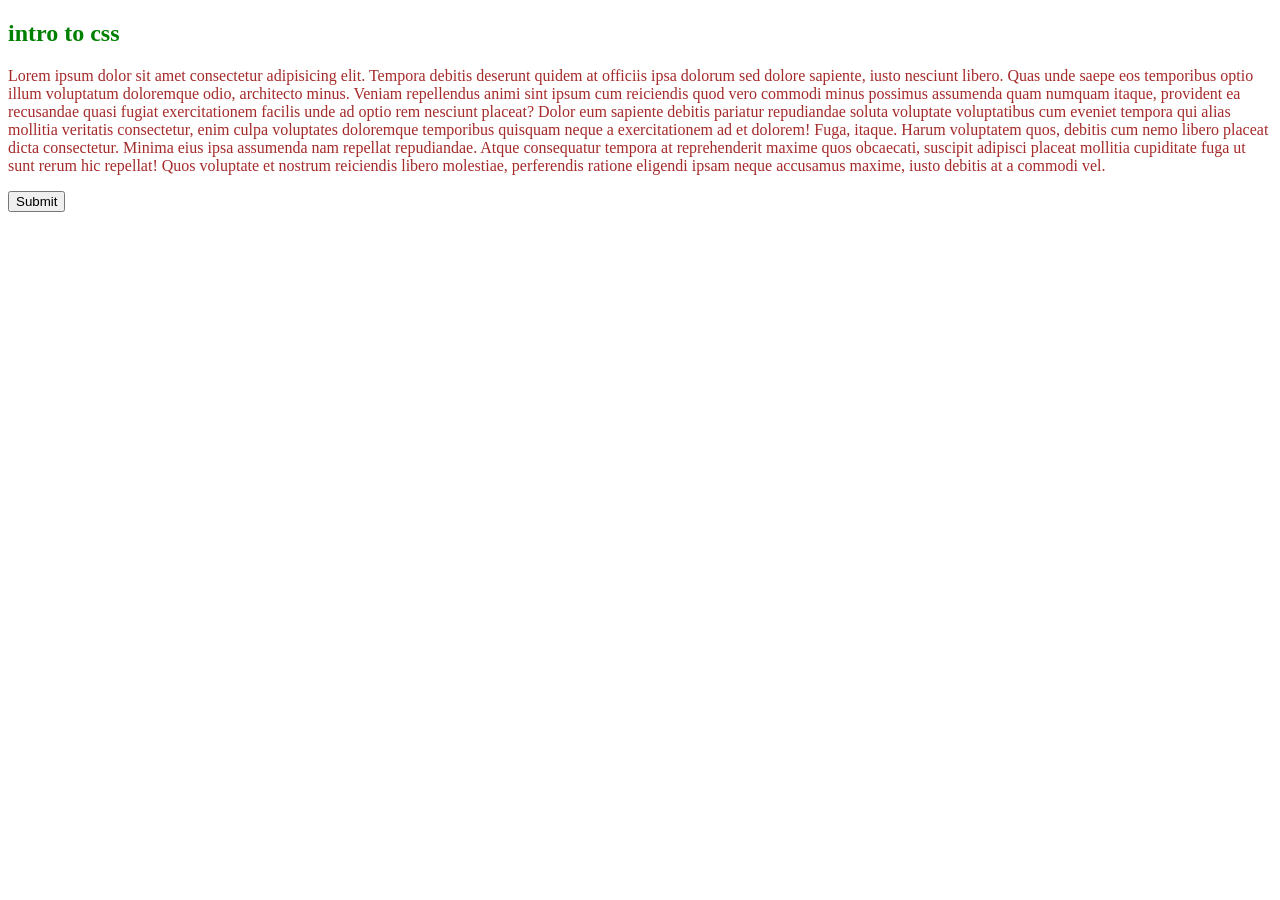
<file: css/index.html>
<!DOCTYPE html>
<html lang="en">
<head>
    <meta charset="UTF-8">
    <meta name="viewport" content="width=device-width, initial-scale=1.0">
    <title>intro to css</title>
    <link rel="stylesheet" href="style.css">
    <link rel="shortcut icon" href="images/favicon.ico" type="image/x-icon">
    <!-- <style>
        h2{
            color: brown;
            background-color: aqua;
        }
        p{
            color: blue;
        }
    </style> -->
</head>
<body>
    
    <!-- <h2 style="color: red; background-color: greenyellow;">intro to css</h2>
    <p style="color: blue;">Lorem ipsum dolor sit amet consectetur adipisicing elit. Tempora debitis deserunt quidem at officiis ipsa dolorum sed dolore sapiente, iusto nesciunt libero. Quas unde saepe eos temporibus optio illum voluptatum doloremque odio, architecto minus. Veniam repellendus animi sint ipsum cum reiciendis quod vero commodi minus possimus assumenda quam numquam itaque, provident ea recusandae quasi fugiat exercitationem facilis unde ad optio rem nesciunt placeat? Dolor eum sapiente debitis pariatur repudiandae soluta voluptate voluptatibus cum eveniet tempora qui alias mollitia veritatis consectetur, enim culpa voluptates doloremque temporibus quisquam neque a exercitationem ad et dolorem! Fuga, itaque. Harum voluptatem quos, debitis cum nemo libero placeat dicta consectetur. Minima eius ipsa assumenda nam repellat repudiandae. Atque consequatur tempora at reprehenderit maxime quos obcaecati, suscipit adipisci placeat mollitia cupiditate fuga ut sunt rerum hic repellat! Quos voluptate et nostrum reiciendis libero molestiae, perferendis ratione eligendi ipsam neque accusamus maxime, iusto debitis at a commodi vel.</p> -->
    <h2>intro to css</h2>
    <p>Lorem ipsum dolor sit amet consectetur adipisicing elit. Tempora debitis deserunt quidem at officiis ipsa dolorum sed dolore sapiente, iusto nesciunt libero. Quas unde saepe eos temporibus optio illum voluptatum doloremque odio, architecto minus. Veniam repellendus animi sint ipsum cum reiciendis quod vero commodi minus possimus assumenda quam numquam itaque, provident ea recusandae quasi fugiat exercitationem facilis unde ad optio rem nesciunt placeat? Dolor eum sapiente debitis pariatur repudiandae soluta voluptate voluptatibus cum eveniet tempora qui alias mollitia veritatis consectetur, enim culpa voluptates doloremque temporibus quisquam neque a exercitationem ad et dolorem! Fuga, itaque. Harum voluptatem quos, debitis cum nemo libero placeat dicta consectetur. Minima eius ipsa assumenda nam repellat repudiandae. Atque consequatur tempora at reprehenderit maxime quos obcaecati, suscipit adipisci placeat mollitia cupiditate fuga ut sunt rerum hic repellat! Quos voluptate et nostrum reiciendis libero molestiae, perferendis ratione eligendi ipsam neque accusamus maxime, iusto debitis at a commodi vel.</p>

    <!-- <input type="submit"> -->
    <button>Submit</button>
</body>
</html>
</file>
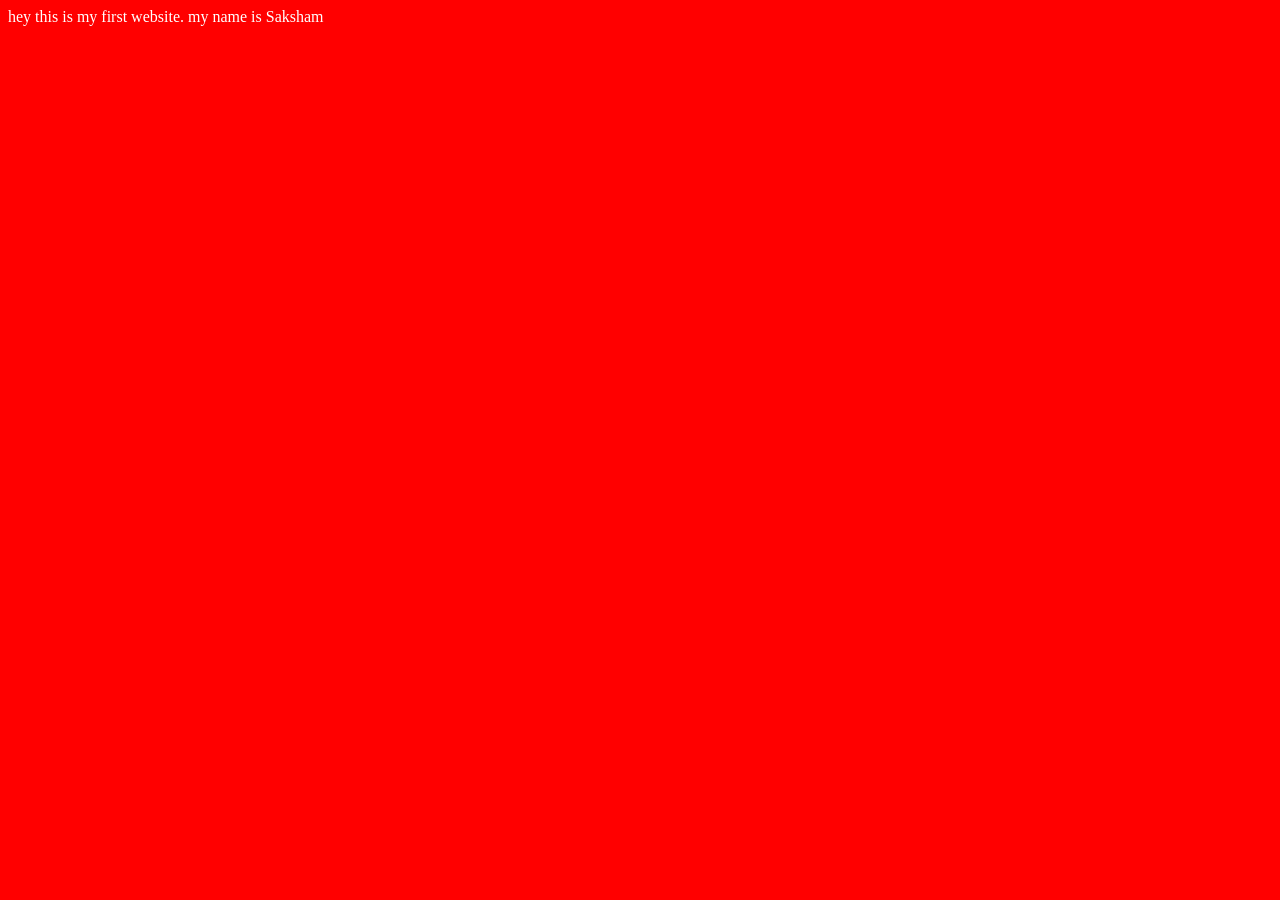
<file: first web/index.html>
<!DOCTYPE html>
<html lang="en">
<head>
    <meta charset="UTF-8">
    <meta name="viewport" content="width=device-width, initial-scale=1.0">
    <title>My first website</title>
    <link rel="stylesheet" href="style.css">
</head>
<body>
    hey this is my first website. my name is Saksham
    <script src="script.js"></script>
</body>
</html>
</file>
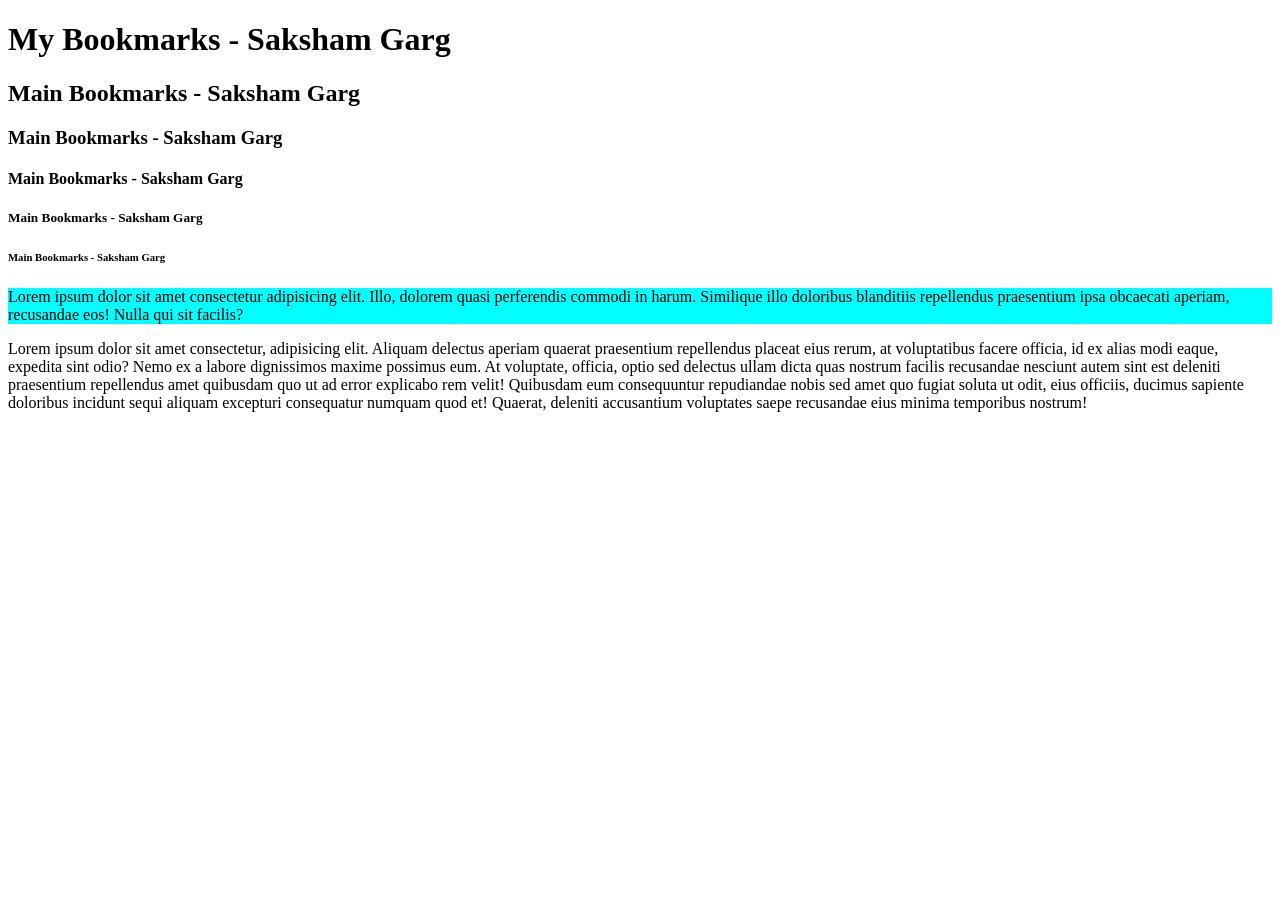
<file: second  web/index.html>
<!DOCTYPE html>
<html lang="en">
<head>
    <meta charset="UTF-8">
    <meta name="viewport" content="width=device-width, initial-scale=1.0">
    <title>My Bookmarks - Saksham garg</title>
    <!-- <link rel="stylesheet" href="style.css"> -->
</head>
<body>
    <h1> My Bookmarks - Saksham Garg</h1>
    <h2>Main Bookmarks - Saksham Garg</h2>
    <h3>Main Bookmarks - Saksham Garg</h3>
    <h4>Main Bookmarks - Saksham Garg</h4>
    <h5>Main Bookmarks - Saksham Garg</h5>
    <h6>Main Bookmarks - Saksham Garg</h6>
    <p style="background-color: aqua;">Lorem ipsum dolor sit amet consectetur adipisicing elit. Illo, dolorem quasi perferendis commodi in harum. Similique illo doloribus blanditiis repellendus praesentium ipsa obcaecati aperiam, recusandae eos! Nulla qui sit facilis?</p>
    <p>Lorem ipsum dolor sit amet consectetur, adipisicing elit. Aliquam delectus aperiam quaerat praesentium repellendus placeat eius rerum, at voluptatibus facere officia, id ex alias modi eaque, expedita sint odio? Nemo ex a labore dignissimos maxime possimus eum. At voluptate, officia, optio sed delectus ullam dicta quas nostrum facilis recusandae nesciunt autem sint est deleniti praesentium repellendus amet quibusdam quo ut ad error explicabo rem velit! Quibusdam eum consequuntur repudiandae nobis sed amet quo fugiat soluta ut odit, eius officiis, ducimus sapiente doloribus incidunt sequi aliquam excepturi consequatur numquam quod et! Quaerat, deleniti accusantium voluptates saepe recusandae eius minima temporibus nostrum!</p>
</body>
</html>
</file>
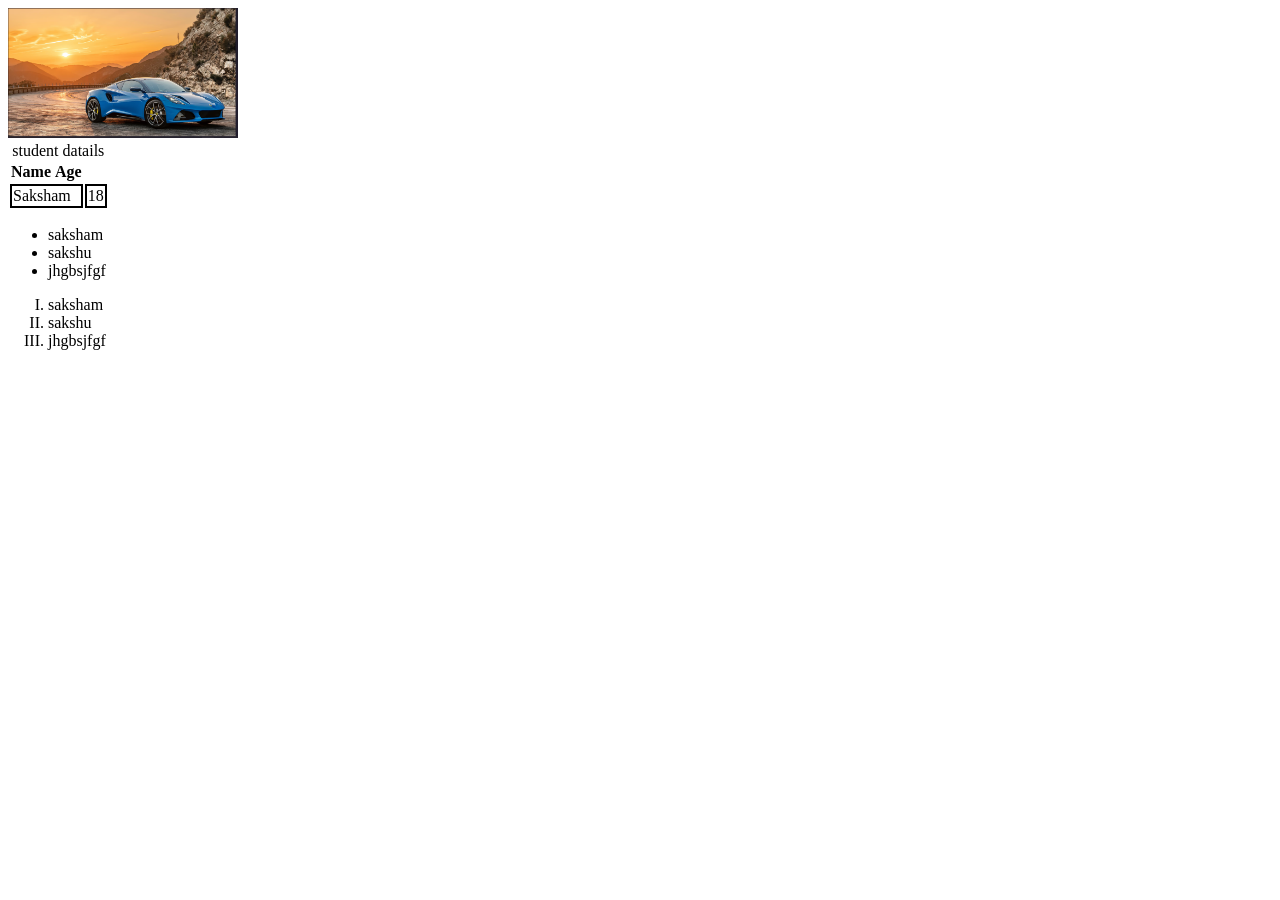
<file: third web/index.html>
<!DOCTYPE html>
<html lang="en">
<head>
    <meta charset="UTF-8">
    <meta name="viewport" content="width=device-width, initial-scale=1.0">
    <title>images</title>
    <link rel="stylesheet" href="style.css">
</head>
<body>
    <img width= "230" src="Screenshot 2026-08-09 142510.png" alt="car image">
    <table>
        <caption>student datails</caption>
        <tr>
            <th>Name</th>
            <th>Age</th>
        </tr>
        <tr>
            <td colspan="2">Saksham</td>
            <td>18</td>
        </tr>
    </table>
    <ul type = "sqaure">
        <li>saksham</li>
        <li>sakshu</li>
        <li>jhgbsjfgf</li>
    </ul>
    <ol type="I">
        <li>saksham</li>
        <li>sakshu</li>
        <li>jhgbsjfgf</li>
    </ol>
    
</body>
</html>
</file>
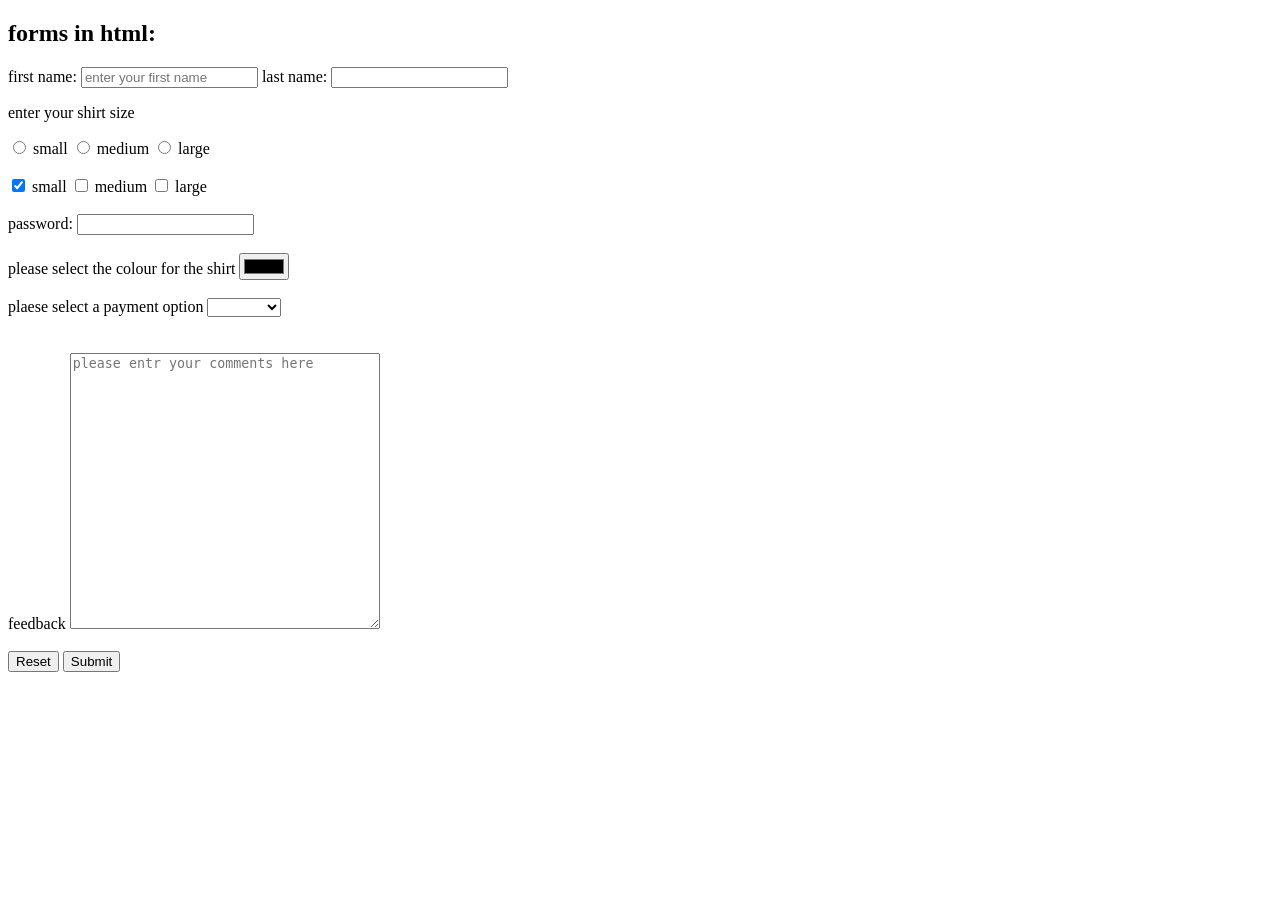
<file: html/forms.html>
<!DOCTYPE html>
<html lang="en">
<head>
    <meta charset="UTF-8">
    <meta name="viewport" content="width=device-width, initial-scale=1.0">
    <title>forms in html</title>
</head>
<body>
    <h2>forms in html:</h2>
    <form action="images.html">
        <label for="">first name:</label>
        <input type="text" minlength="5" maxlength="12" required placeholder="enter your first name">
        <label for="">last name:</label>
        <input type="text" >
        
        <p>enter your shirt size</p>
        
        <input type="radio" name="st" id="sma">
        <label for="sma">small</label>
        <input type="radio" name="st">
        <label for="">medium</label>
        <input type="radio" name="st">
        <label for=""> large</label>
        <br><br>
        <input type="checkbox" name="st" checked>
        <label for="">small</label>
        <input type="checkbox" name="st">
        <label for="">medium</label>
        <input type="checkbox" name="st">
        <label for=""> large</label>


        <br><br>
        <label for="">password:</label>
        <input type="password" name="" id="">
        <br><br>
        <label for="">please select the colour for the shirt</label>
        <input type="color" name="">
        <br><br>
        <label for="paym">plaese select a payment option</label>
        <select name="payment" id="paym">
            <option value=""></option>
            <option value="gpay">gpay</option>
            <option value="phonepe">phonepe</option>
            <option value="cod">cod</option>
            <option value="paytm">paytm</option>
        </select>
        <br><br><br>
        <label for="cmts">feedback</label>
        <textarea name="" id="cmts" rows="18" cols="36" placeholder="please entr your comments here"></textarea>
        <br><br>
        <input type="reset">
        <input type="submit">
        
    </form>
</body>
</html>
</file>
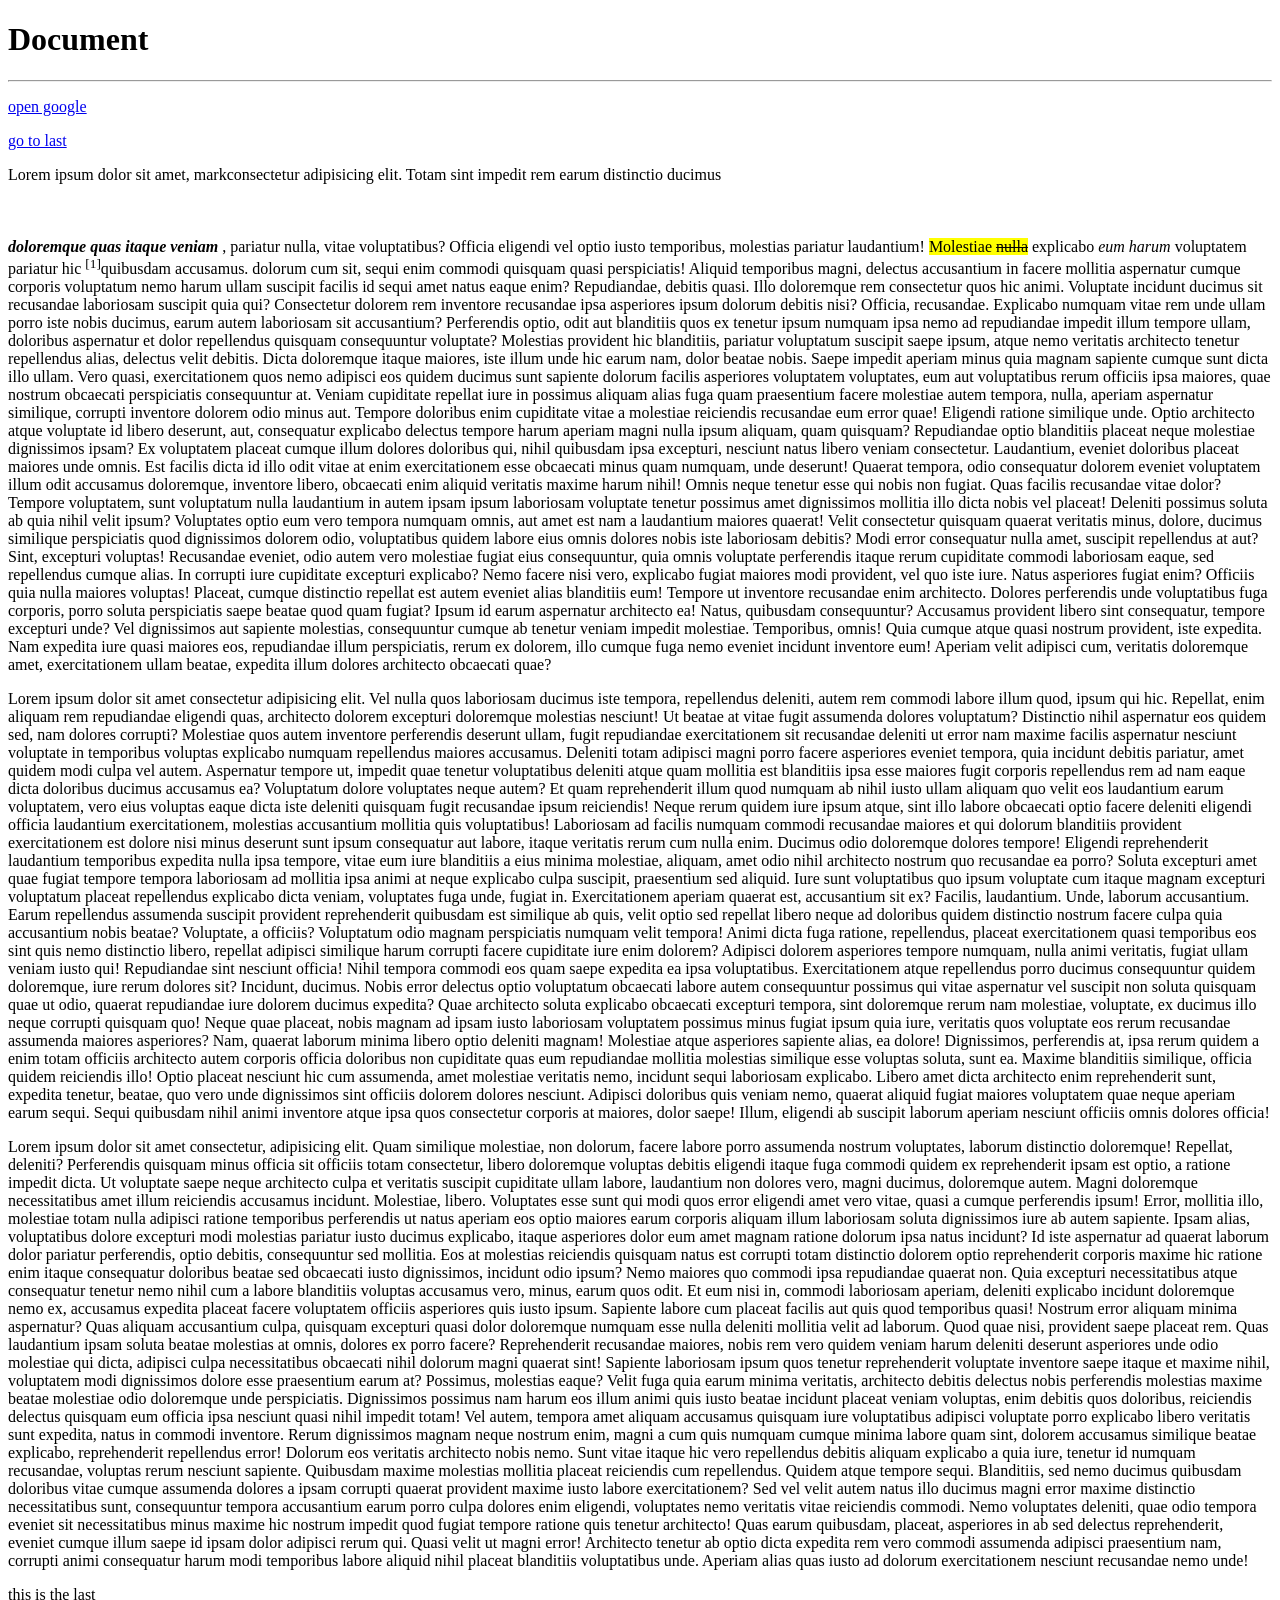
<file: html/links.html>
<!DOCTYPE html>
<html lang="en">

<head>
    <meta charset="UTF-8">
    <meta name="viewport" content="width=device-width, initial-scale=1.0">
    <title>Document</title>
</head>
<!-- hr tag is used for creating a simple horizontal line -->
<body>
    <h1> Document</h1>
    <hr>
    <p><a target="_blank" href="https://www.google.com/">open google</a></p>
    <p><a href="#last">go to last</a></p>


    <p>Lorem ipsum dolor sit amet, markconsectetur adipisicing elit. Totam sint impedit rem earum distinctio ducimus
        <br><br><br><br>
        <b><i>doloremque quas itaque veniam</i></b>
        , pariatur nulla, vitae voluptatibus? Officia eligendi vel optio iusto temporibus,
        molestias pariatur laudantium! <mark>Molestiae <del>nulla</del></mark> explicabo <em>eum harum</em> voluptatem pariatur hic <sup>[1]</sup>quibusdam accusamus.
        dolorum cum sit, sequi enim commodi quisquam quasi perspiciatis! Aliquid temporibus magni, delectus accusantium
        in facere mollitia aspernatur cumque corporis voluptatum nemo harum ullam suscipit facilis id sequi amet natus
        eaque enim? Repudiandae, debitis quasi. Illo doloremque rem consectetur quos hic animi. Voluptate incidunt
        ducimus sit recusandae laboriosam suscipit quia qui? Consectetur dolorem rem inventore recusandae ipsa
        asperiores ipsum dolorum debitis nisi? Officia, recusandae. Explicabo numquam vitae rem unde ullam porro iste
        nobis ducimus, earum autem laboriosam sit accusantium? Perferendis optio, odit aut blanditiis quos ex tenetur
        ipsum numquam ipsa nemo ad repudiandae impedit illum tempore ullam, doloribus aspernatur et dolor repellendus
        quisquam consequuntur voluptate? Molestias provident hic blanditiis, pariatur voluptatum suscipit saepe ipsum,
        atque nemo veritatis architecto tenetur repellendus alias, delectus velit debitis. Dicta doloremque itaque
        maiores, iste illum unde hic earum nam, dolor beatae nobis. Saepe impedit aperiam minus quia magnam sapiente
        cumque sunt dicta illo ullam. Vero quasi, exercitationem quos nemo adipisci eos quidem ducimus sunt sapiente
        dolorum facilis asperiores voluptatem voluptates, eum aut voluptatibus rerum officiis ipsa maiores, quae nostrum
        obcaecati perspiciatis consequuntur at. Veniam cupiditate repellat iure in possimus aliquam alias fuga quam
        praesentium facere molestiae autem tempora, nulla, aperiam aspernatur similique, corrupti inventore dolorem odio
        minus aut. Tempore doloribus enim cupiditate vitae a molestiae reiciendis recusandae eum error quae! Eligendi
        ratione similique unde. Optio architecto atque voluptate id libero deserunt, aut, consequatur explicabo delectus
        tempore harum aperiam magni nulla ipsum aliquam, quam quisquam? Repudiandae optio blanditiis placeat neque
        molestiae dignissimos ipsam? Ex voluptatem placeat cumque illum dolores doloribus qui, nihil quibusdam ipsa
        excepturi, nesciunt natus libero veniam consectetur. Laudantium, eveniet doloribus placeat maiores unde omnis.
        Est facilis dicta id illo odit vitae at enim exercitationem esse obcaecati minus quam numquam, unde deserunt!
        Quaerat tempora, odio consequatur dolorem eveniet voluptatem illum odit accusamus doloremque, inventore libero,
        obcaecati enim aliquid veritatis maxime harum nihil! Omnis neque tenetur esse qui nobis non fugiat. Quas facilis
        recusandae vitae dolor? Tempore voluptatem, sunt voluptatum nulla laudantium in autem ipsam ipsum laboriosam
        voluptate tenetur possimus amet dignissimos mollitia illo dicta nobis vel placeat! Deleniti possimus soluta ab
        quia nihil velit ipsum? Voluptates optio eum vero tempora numquam omnis, aut amet est nam a laudantium maiores
        quaerat! Velit consectetur quisquam quaerat veritatis minus, dolore, ducimus similique perspiciatis quod
        dignissimos dolorem odio, voluptatibus quidem labore eius omnis dolores nobis iste laboriosam debitis? Modi
        error consequatur nulla amet, suscipit repellendus at aut? Sint, excepturi voluptas! Recusandae eveniet, odio
        autem vero molestiae fugiat eius consequuntur, quia omnis voluptate perferendis itaque rerum cupiditate commodi
        laboriosam eaque, sed repellendus cumque alias. In corrupti iure cupiditate excepturi explicabo? Nemo facere
        nisi vero, explicabo fugiat maiores modi provident, vel quo iste iure. Natus asperiores fugiat enim? Officiis
        quia nulla maiores voluptas! Placeat, cumque distinctio repellat est autem eveniet alias blanditiis eum! Tempore
        ut inventore recusandae enim architecto. Dolores perferendis unde voluptatibus fuga corporis, porro soluta
        perspiciatis saepe beatae quod quam fugiat? Ipsum id earum aspernatur architecto ea! Natus, quibusdam
        consequuntur? Accusamus provident libero sint consequatur, tempore excepturi unde? Vel dignissimos aut sapiente
        molestias, consequuntur cumque ab tenetur veniam impedit molestiae. Temporibus, omnis! Quia cumque atque quasi
        nostrum provident, iste expedita. Nam expedita iure quasi maiores eos, repudiandae illum perspiciatis, rerum ex
        dolorem, illo cumque fuga nemo eveniet incidunt inventore eum! Aperiam velit adipisci cum, veritatis doloremque
        amet, exercitationem ullam beatae, expedita illum dolores architecto obcaecati quae?</p>
    <p>Lorem ipsum dolor sit amet consectetur adipisicing elit. Vel nulla quos laboriosam ducimus iste tempora, repellendus deleniti, autem rem commodi labore illum quod, ipsum qui hic. Repellat, enim aliquam rem repudiandae eligendi quas, architecto dolorem excepturi doloremque molestias nesciunt! Ut beatae at vitae fugit assumenda dolores voluptatum? Distinctio nihil aspernatur eos quidem sed, nam dolores corrupti? Molestiae quos autem inventore perferendis deserunt ullam, fugit repudiandae exercitationem sit recusandae deleniti ut error nam maxime facilis aspernatur nesciunt voluptate in temporibus voluptas explicabo numquam repellendus maiores accusamus. Deleniti totam adipisci magni porro facere asperiores eveniet tempora, quia incidunt debitis pariatur, amet quidem modi culpa vel autem. Aspernatur tempore ut, impedit quae tenetur voluptatibus deleniti atque quam mollitia est blanditiis ipsa esse maiores fugit corporis repellendus rem ad nam eaque dicta doloribus ducimus accusamus ea? Voluptatum dolore voluptates neque autem? Et quam reprehenderit illum quod numquam ab nihil iusto ullam aliquam quo velit eos laudantium earum voluptatem, vero eius voluptas eaque dicta iste deleniti quisquam fugit recusandae ipsum reiciendis! Neque rerum quidem iure ipsum atque, sint illo labore obcaecati optio facere deleniti eligendi officia laudantium exercitationem, molestias accusantium mollitia quis voluptatibus! Laboriosam ad facilis numquam commodi recusandae maiores et qui dolorum blanditiis provident exercitationem est dolore nisi minus deserunt sunt ipsum consequatur aut labore, itaque veritatis rerum cum nulla enim. Ducimus odio doloremque dolores tempore! Eligendi reprehenderit laudantium temporibus expedita nulla ipsa tempore, vitae eum iure blanditiis a eius minima molestiae, aliquam, amet odio nihil architecto nostrum quo recusandae ea porro? Soluta excepturi amet quae fugiat tempore tempora laboriosam ad mollitia ipsa animi at neque explicabo culpa suscipit, praesentium sed aliquid. Iure sunt voluptatibus quo ipsum voluptate cum itaque magnam excepturi voluptatum placeat repellendus explicabo dicta veniam, voluptates fuga unde, fugiat in. Exercitationem aperiam quaerat est, accusantium sit ex? Facilis, laudantium. Unde, laborum accusantium. Earum repellendus assumenda suscipit provident reprehenderit quibusdam est similique ab quis, velit optio sed repellat libero neque ad doloribus quidem distinctio nostrum facere culpa quia accusantium nobis beatae? Voluptate, a officiis? Voluptatum odio magnam perspiciatis numquam velit tempora! Animi dicta fuga ratione, repellendus, placeat exercitationem quasi temporibus eos sint quis nemo distinctio libero, repellat adipisci similique harum corrupti facere cupiditate iure enim dolorem? Adipisci dolorem asperiores tempore numquam, nulla animi veritatis, fugiat ullam veniam iusto qui! Repudiandae sint nesciunt officia! Nihil tempora commodi eos quam saepe expedita ea ipsa voluptatibus. Exercitationem atque repellendus porro ducimus consequuntur quidem doloremque, iure rerum dolores sit? Incidunt, ducimus. Nobis error delectus optio voluptatum obcaecati labore autem consequuntur possimus qui vitae aspernatur vel suscipit non soluta quisquam quae ut odio, quaerat repudiandae iure dolorem ducimus expedita? Quae architecto soluta explicabo obcaecati excepturi tempora, sint doloremque rerum nam molestiae, voluptate, ex ducimus illo neque corrupti quisquam quo! Neque quae placeat, nobis magnam ad ipsam iusto laboriosam voluptatem possimus minus fugiat ipsum quia iure, veritatis quos voluptate eos rerum recusandae assumenda maiores asperiores? Nam, quaerat laborum minima libero optio deleniti magnam! Molestiae atque asperiores sapiente alias, ea dolore! Dignissimos, perferendis at, ipsa rerum quidem a enim totam officiis architecto autem corporis officia doloribus non cupiditate quas eum repudiandae mollitia molestias similique esse voluptas soluta, sunt ea. Maxime blanditiis similique, officia quidem reiciendis illo! Optio placeat nesciunt hic cum assumenda, amet molestiae veritatis nemo, incidunt sequi laboriosam explicabo. Libero amet dicta architecto enim reprehenderit sunt, expedita tenetur, beatae, quo vero unde dignissimos sint officiis dolorem dolores nesciunt. Adipisci doloribus quis veniam nemo, quaerat aliquid fugiat maiores voluptatem quae neque aperiam earum sequi. Sequi quibusdam nihil animi inventore atque ipsa quos consectetur corporis at maiores, dolor saepe! Illum, eligendi ab suscipit laborum aperiam nesciunt officiis omnis dolores officia!</p>
    <p>Lorem ipsum dolor sit amet consectetur, adipisicing elit. Quam similique molestiae, non dolorum, facere labore porro assumenda nostrum voluptates, laborum distinctio doloremque! Repellat, deleniti? Perferendis quisquam minus officia sit officiis totam consectetur, libero doloremque voluptas debitis eligendi itaque fuga commodi quidem ex reprehenderit ipsam est optio, a ratione impedit dicta. Ut voluptate saepe neque architecto culpa et veritatis suscipit cupiditate ullam labore, laudantium non dolores vero, magni ducimus, doloremque autem. Magni doloremque necessitatibus amet illum reiciendis accusamus incidunt. Molestiae, libero. Voluptates esse sunt qui modi quos error eligendi amet vero vitae, quasi a cumque perferendis ipsum! Error, mollitia illo, molestiae totam nulla adipisci ratione temporibus perferendis ut natus aperiam eos optio maiores earum corporis aliquam illum laboriosam soluta dignissimos iure ab autem sapiente. Ipsam alias, voluptatibus dolore excepturi modi molestias pariatur iusto ducimus explicabo, itaque asperiores dolor eum amet magnam ratione dolorum ipsa natus incidunt? Id iste aspernatur ad quaerat laborum dolor pariatur perferendis, optio debitis, consequuntur sed mollitia. Eos at molestias reiciendis quisquam natus est corrupti totam distinctio dolorem optio reprehenderit corporis maxime hic ratione enim itaque consequatur doloribus beatae sed obcaecati iusto dignissimos, incidunt odio ipsum? Nemo maiores quo commodi ipsa repudiandae quaerat non. Quia excepturi necessitatibus atque consequatur tenetur nemo nihil cum a labore blanditiis voluptas accusamus vero, minus, earum quos odit. Et eum nisi in, commodi laboriosam aperiam, deleniti explicabo incidunt doloremque nemo ex, accusamus expedita placeat facere voluptatem officiis asperiores quis iusto ipsum. Sapiente labore cum placeat facilis aut quis quod temporibus quasi! Nostrum error aliquam minima aspernatur? Quas aliquam accusantium culpa, quisquam excepturi quasi dolor doloremque numquam esse nulla deleniti mollitia velit ad laborum. Quod quae nisi, provident saepe placeat rem. Quas laudantium ipsam soluta beatae molestias at omnis, dolores ex porro facere? Reprehenderit recusandae maiores, nobis rem vero quidem veniam harum deleniti deserunt asperiores unde odio molestiae qui dicta, adipisci culpa necessitatibus obcaecati nihil dolorum magni quaerat sint! Sapiente laboriosam ipsum quos tenetur reprehenderit voluptate inventore saepe itaque et maxime nihil, voluptatem modi dignissimos dolore esse praesentium earum at? Possimus, molestias eaque? Velit fuga quia earum minima veritatis, architecto debitis delectus nobis perferendis molestias maxime beatae molestiae odio doloremque unde perspiciatis. Dignissimos possimus nam harum eos illum animi quis iusto beatae incidunt placeat veniam voluptas, enim debitis quos doloribus, reiciendis delectus quisquam eum officia ipsa nesciunt quasi nihil impedit totam! Vel autem, tempora amet aliquam accusamus quisquam iure voluptatibus adipisci voluptate porro explicabo libero veritatis sunt expedita, natus in commodi inventore. Rerum dignissimos magnam neque nostrum enim, magni a cum quis numquam cumque minima labore quam sint, dolorem accusamus similique beatae explicabo, reprehenderit repellendus error! Dolorum eos veritatis architecto nobis nemo. Sunt vitae itaque hic vero repellendus debitis aliquam explicabo a quia iure, tenetur id numquam recusandae, voluptas rerum nesciunt sapiente. Quibusdam maxime molestias mollitia placeat reiciendis cum repellendus. Quidem atque tempore sequi. Blanditiis, sed nemo ducimus quibusdam doloribus vitae cumque assumenda dolores a ipsam corrupti quaerat provident maxime iusto labore exercitationem? Sed vel velit autem natus illo ducimus magni error maxime distinctio necessitatibus sunt, consequuntur tempora accusantium earum porro culpa dolores enim eligendi, voluptates nemo veritatis vitae reiciendis commodi. Nemo voluptates deleniti, quae odio tempora eveniet sit necessitatibus minus maxime hic nostrum impedit quod fugiat tempore ratione quis tenetur architecto! Quas earum quibusdam, placeat, asperiores in ab sed delectus reprehenderit, eveniet cumque illum saepe id ipsam dolor adipisci rerum qui. Quasi velit ut magni error! Architecto tenetur ab optio dicta expedita rem vero commodi assumenda adipisci praesentium nam, corrupti animi consequatur harum modi temporibus labore aliquid nihil placeat blanditiis voluptatibus unde. Aperiam alias quas iusto ad dolorum exercitationem nesciunt recusandae nemo unde!</p>
    <p id="last">this is the last</p>
</body>
<!-- sup tag is used  to take something in superscript
     b and i tag for bold and italic respectuvely
     br is for line break
     ctrl + alt + down key for making multuple cursor 
     sub tag for subscript
     mark tag for highlighting
     -->
     
</html>
</file>
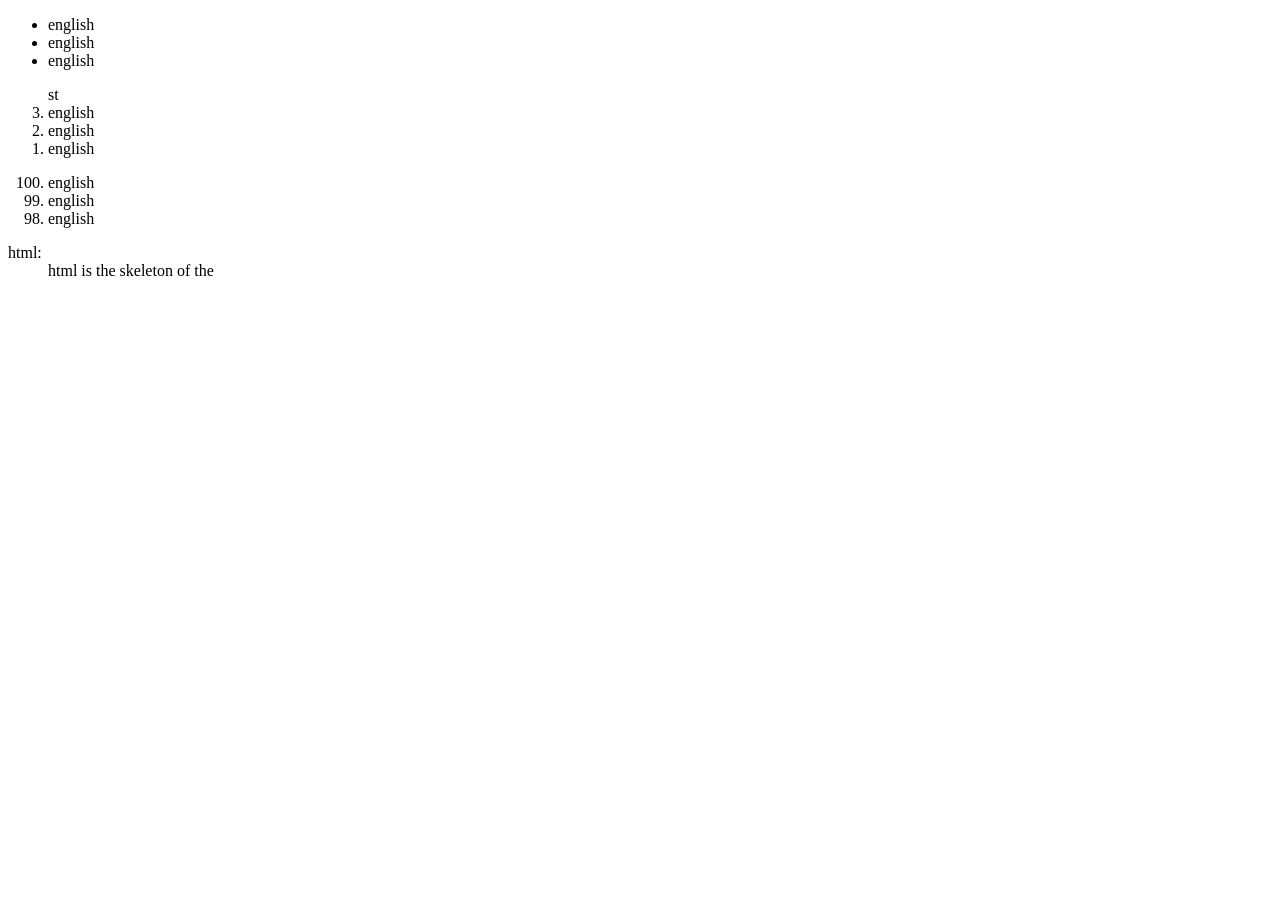
<file: html/lists.html>
<!DOCTYPE html>
<html lang="en">
<head>
    <meta charset="UTF-8">
    <meta name="viewport" content="width=device-width, initial-scale=1.0">
    <title>Document</title>
</head>
<body>
    <ul>
    <li>english</li>
    <li>english</li>
    <li>english</li>
    </ul>

    <ol reversed = "true">
        st
        <li>english</li>
        <li>english</li>
        <li>english</li>
    </ol>
    <ol start="100" type="1" reversed = "true">
        
        <li>english</li>
        <li>english</li>
        <li>english</li>
    </ol>

    <dl>
        <dt>html:</dt>
        <dd>html is the skeleton of the </dd>
    </dl>
</body>
</html>
</file>
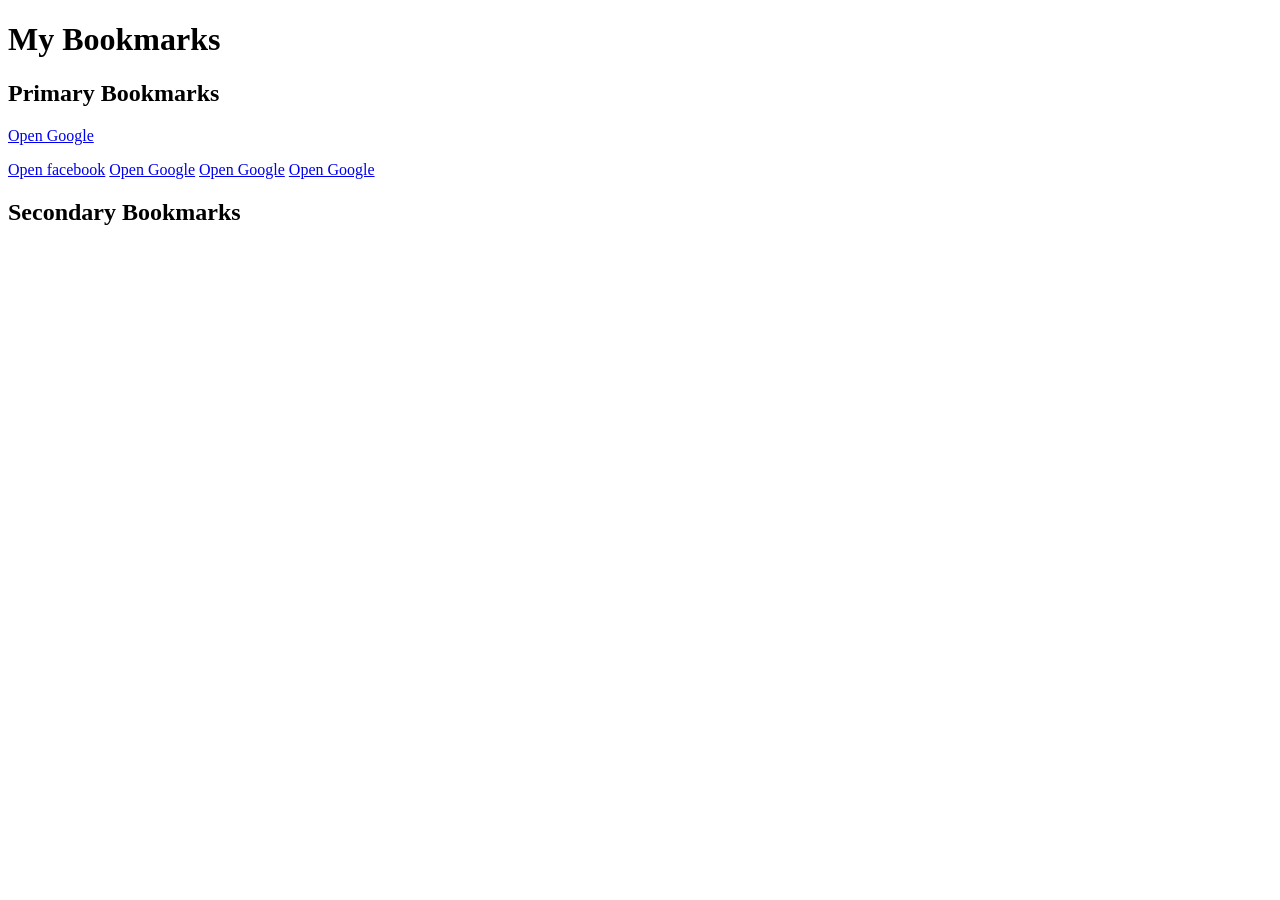
<file: second  web/bookmarkmanager.html>
<!DOCTYPE html>
<html lang="en">
<head>
    <meta charset="UTF-8">
    <meta name="viewport" content="width=device-width, initial-scale=1.0">
    <title>Bookmark Manager - Saksham Garg</title>
</head>
<body>
    <h1>My Bookmarks</h1>
    <h2>Primary Bookmarks</h2>
    <p>
        <a target="_blank" href= "https://www.google.com/">Open Google</a>
    </p>
    
    <a target="_blank" href= "https://www.facebook.com/">Open facebook</a>
    <a target="_blank" href= "https://www.google.com/">Open Google</a>
    <a target="_blank" href= "https://www.google.com/">Open Google</a>
    <a target="_blank" href= "https://www.google.com/">Open Google</a>
    <h2>Secondary Bookmarks</h2> 
</body>
</html>
</file>
<file: css/style.css>
h2{
    color: green;
}

p{
    color: brown;
}
</file>
<file: first web/style.css>
body{
    background-color: red;
    color: white;
}
</file>
<file: second  web/style.css>
body{
    background-color: aqua;
}
</file>
<file: third web/style.css>
td{
    border: 2px solid black;
}
</file>
